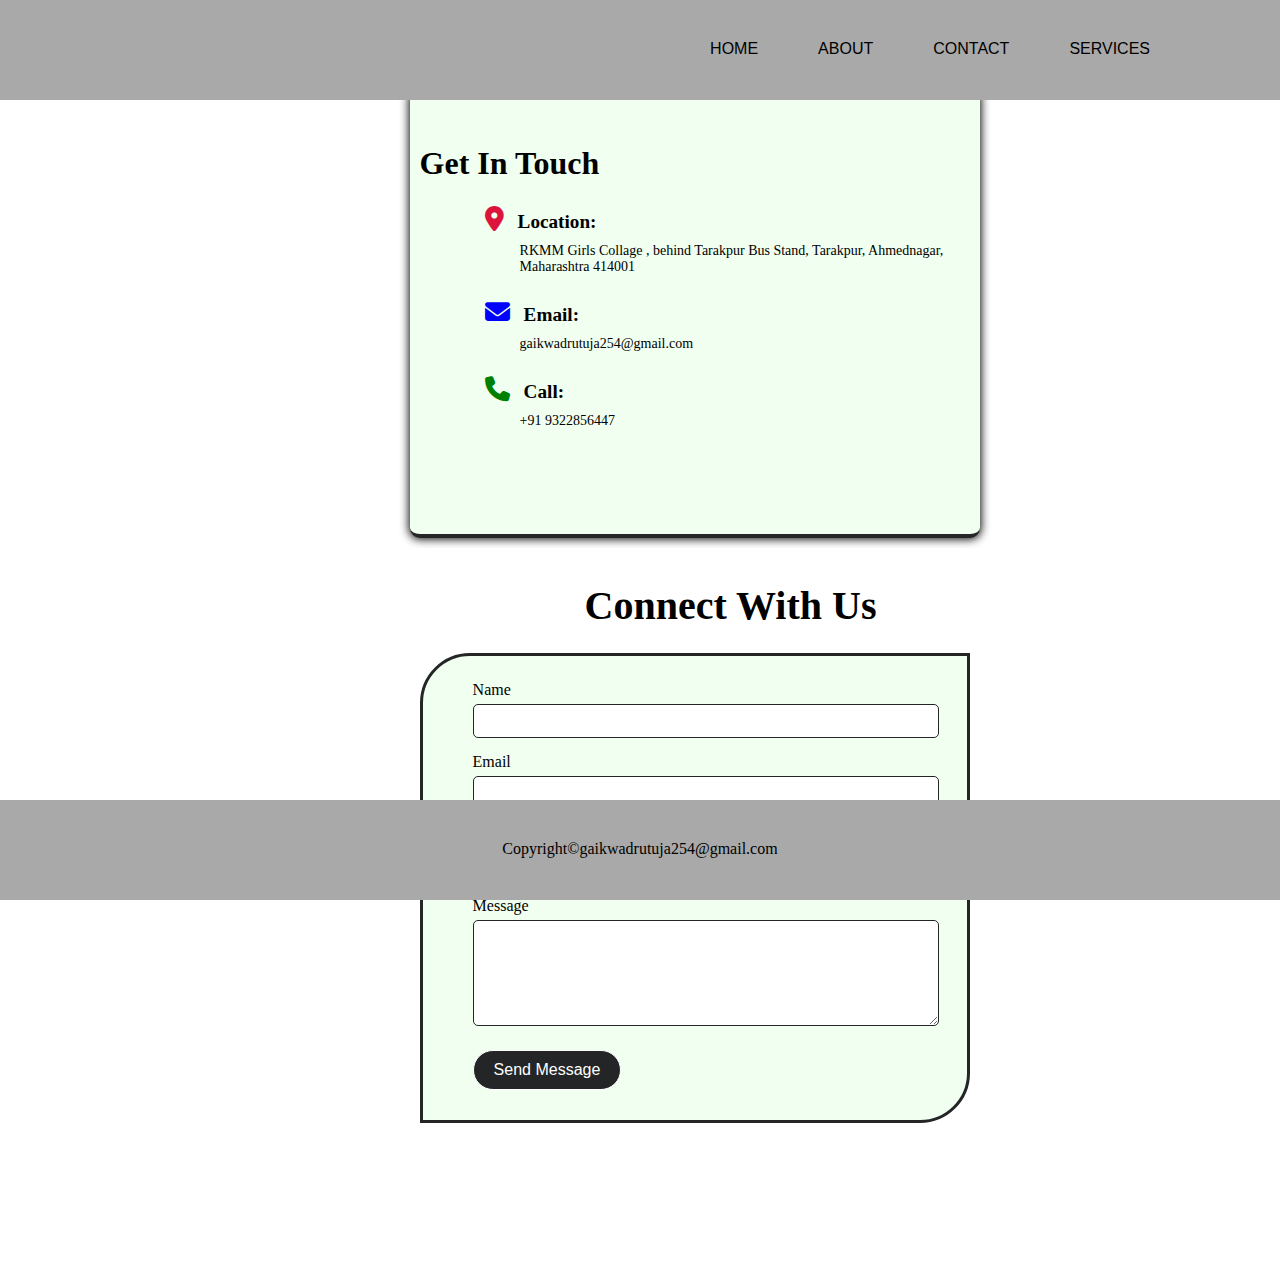
<file: pages/contact.html>
<!DOCTYPE html>
<html lang="en">

<head>
    <meta charset="UTF-8">
    <meta name="viewport" content="width=device-width, initial-scale=1.0">
    <title>Index</title>
    <link rel="stylesheet" href="..\css\contact.css">
    <link rel="stylesheet" href="..\css\style.css">
   <link rel="stylesheet" href="https://cdnjs.cloudflare.com/ajax/libs/font-awesome/6.5.1/css/all.min.css" />
</head>

   <body>
       <!-- Navbar -->
      <header>
          <div class="navbar">
             
                <div>
                   <a href="index.html" ></a>
                </div>
           
              <div class="menu">
                 <a href="#" CLASS="HOME">HOME</a>
                 <a href="#" CLASS="ABOUT US">ABOUT  </a>
                   <a href="#" CLASS="contact">CONTACT </a>
                  <a href="#" CLASS="Services">SERVICES </a>
               </div>
           
            
            </div>
       </header>


            
    
  <div class="main-container">

       <div class="first-part">

       
          
            
    
         <!--start address call and email part -->
         <h1>Get In Touch</h1>
    

  <!--start address call and email part -->
 <ul>
   <li>
     <a href=https://maps.app.goo.gl/S5dQExzs1uRBPXg79 class="links">
       <i class="fa-solid fa-location-dot"alt="location-icon"id="location"></i>
     <strong>Location:</strong>
     <p>RKMM Girls Collage , behind Tarakpur Bus Stand, Tarakpur, Ahmednagar, Maharashtra 414001</p></a>
    </li>
    <li>
     <a href="mailto:gaikwadrutuja254@gmail.com" class="links">
     <i class="fa-solid fa-envelope"alt="email-icon"id="email"></i>
     <strong>Email:</strong>
     <p>gaikwadrutuja254@gmail.com</p></a>
   </li>
   <li>
     <a href="tel:+91 9322856447" class="links">
     <i class="fa-solid fa-phone" alt="phone-icon"id="call"></i>
      <strong>Call:</strong>
     <p>+91 9322856447</p></a>
   </li>
  </ul>

 </div>
       
     <!--end address call and email part -->

<div class="second-part">

   <!--start third part-->
   <div class="third-part">
      <div class="contact_data2">
        <h2>Connect With Us</h2>
        <form action="#">
          <label for="">Name</label>
          <input type="text"/>
          <label for="">Email</label>
          <input type="email"/>
          <label for="">Subject</label>
          <input type="text"/>
          <label for="">Message</label>
          <textarea name="" id="" cols="30" rows="05"></textarea>
          <button>Send Message</button>
        </form>
      </div>

</div>

</div>
    <!--end third part-->
   </div>



</div>
   
  
       






 <!----footer--->
<footer class="footer">
    <div class="footer-container">
       
           
             
          <p class="copyright">Copyright&copy;gaikwadrutuja254@gmail.com
          </p>
    </div>
   
 </footer>
        <!-- Nav-Bar --> 
    </body>
</html>
</file>
